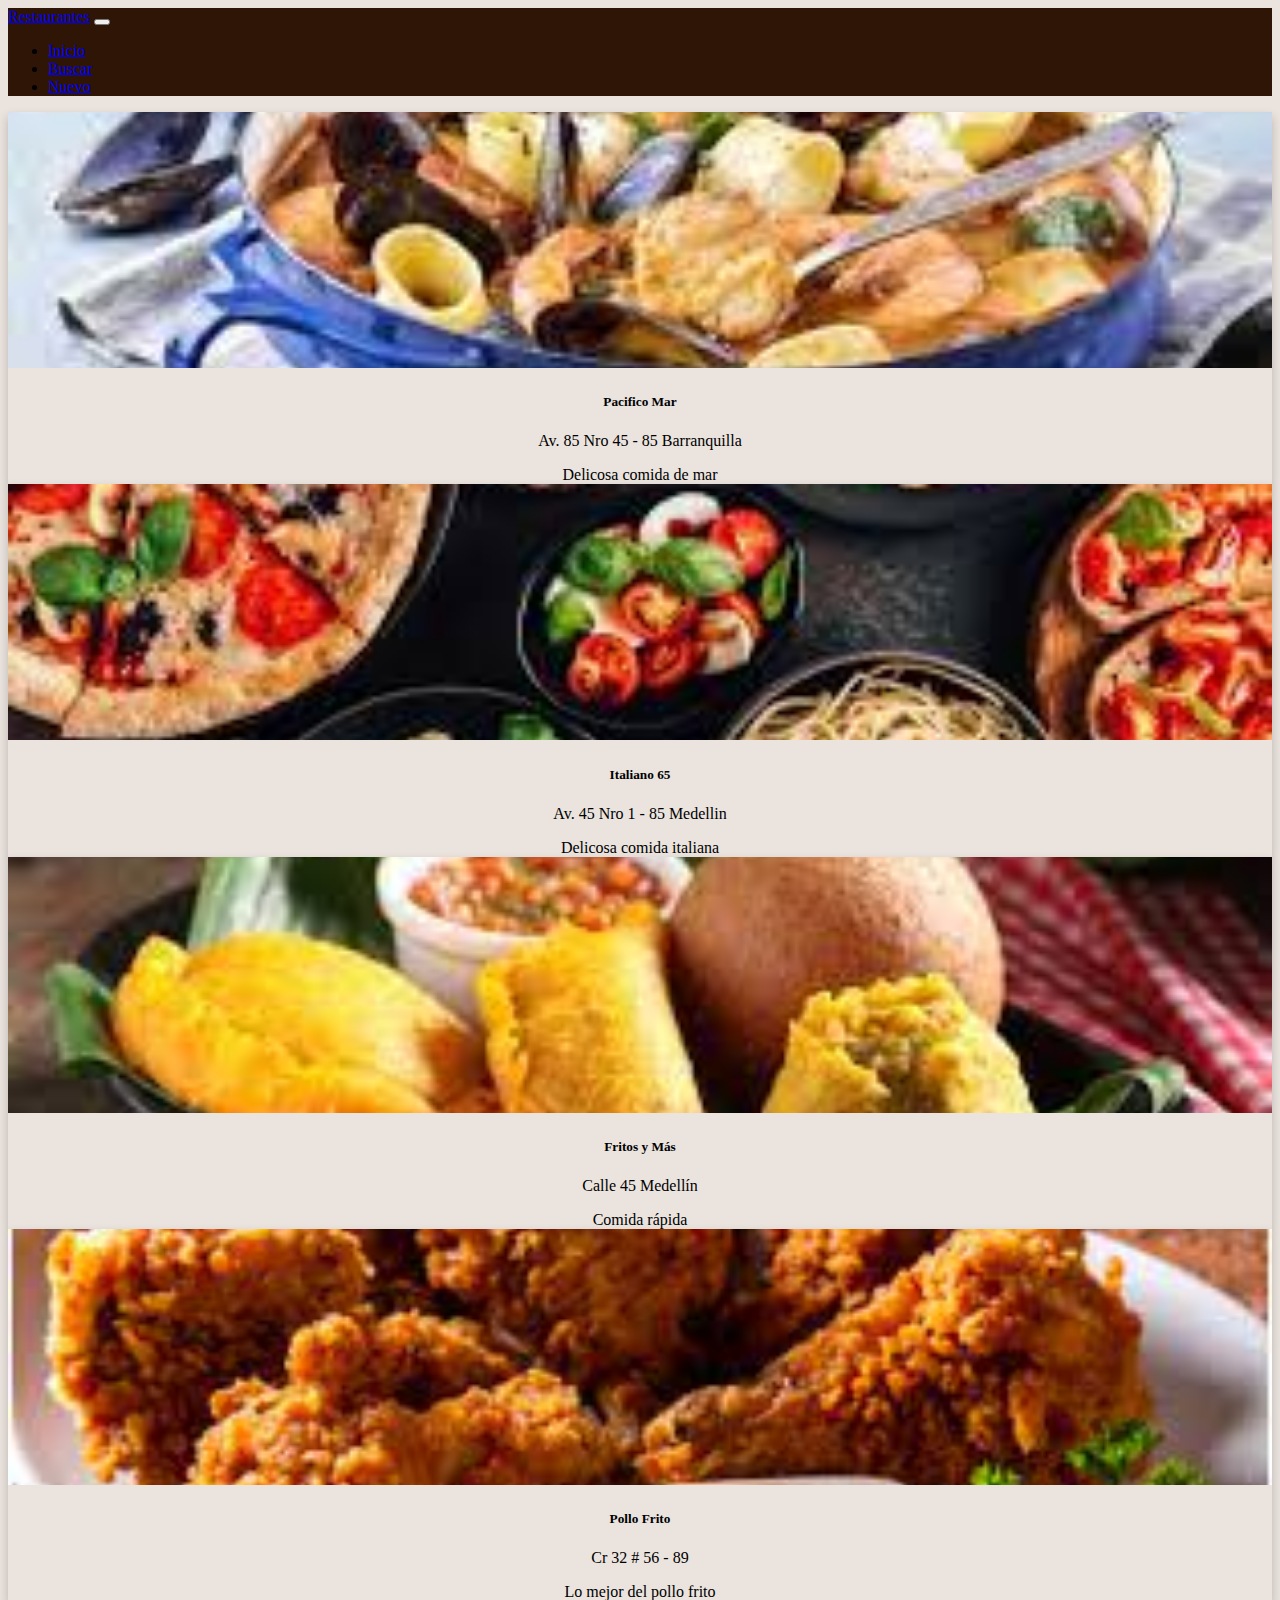
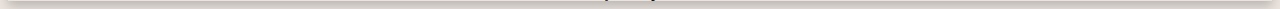
<file: index.html>
<!DOCTYPE html>
<html lang="en">

<head>
  <meta charset="UTF-8">
  <meta http-equiv="X-UA-Compatible" content="IE=edge">
  <meta name="viewport" content="width=device-width, initial-scale=1.0">
  <link rel="icon" href="./favicon.ico" />

  <link href="https://cdn.jsdelivr.net/npm/bootstrap@5.2.2/dist/css/bootstrap.min.css" rel="stylesheet"
    integrity="sha384-Zenh87qX5JnK2Jl0vWa8Ck2rdkQ2Bzep5IDxbcnCeuOxjzrPF/et3URy9Bv1WTRi" crossorigin="anonymous">

  <script src="https://cdn.jsdelivr.net/npm/bootstrap@5.2.2/dist/js/bootstrap.bundle.min.js"
    integrity="sha384-OERcA2EqjJCMA+/3y+gxIOqMEjwtxJY7qPCqsdltbNJuaOe923+mo//f6V8Qbsw3"
    crossorigin="anonymous"></script>

  <link href="./styles.css" rel="stylesheet" />

  <title>Restaurantes</title>
</head>

<body>

  <nav class="navbar navbar-dark bg-dark navbar-expand-lg">
    <div class="container-fluid">
      <a class="navbar-brand" href="./index.html">Restaurantes</a>
      <button class="navbar-toggler" type="button" data-bs-toggle="collapse" data-bs-target="#navbarSupportedContent"
        aria-controls="navbarSupportedContent" aria-expanded="false" aria-label="Toggle navigation">
        <span class="navbar-toggler-icon"></span>
      </button>
      <div class="collapse navbar-collapse" id="navbarSupportedContent">
        <ul class="navbar-nav me-auto mb-2 mb-lg-0">
          <li class="nav-item">
            <a class="nav-link active" aria-current="page" href="./index.html">Inicio</a>
          </li>
          <li class="nav-item">
            <a class="nav-link active" aria-current="page" href="./buscar.html">Buscar</a>
          </li>
          <li class="nav-item">
            <a class="nav-link active" aria-current="page" href="./nuevo.html">Nuevo</a>
          </li>
        </ul>
      </div>
    </div>
  </nav>

  <div class="container-fluid mt-3 mb-3">

    <div class="row row-cols-1 row-cols-md-4 g-4">
      <div class="col">
        <div class="card">
          <img src="./Pacifico_Mar.jpeg" class="card-img-top" alt="...">
          <div class="card-body">
            <h5 class="card-title">Pacifico Mar</h5>
            <p class="card-text">Av. 85 Nro 45 - 85 Barranquilla</p>
            <p class="card-text">Delicosa comida de mar</p>
          </div>
        </div>
      </div>

      <div class="col">
        <div class="card">
          <img src="./Italiano_65.jpeg" class="card-img-top" alt="...">
          <div class="card-body">
            <h5 class="card-title">Italiano 65</h5>
            <p class="card-text">Av. 45 Nro 1 - 85 Medellin</p>
            <p class="card-text">Delicosa comida italiana</p>
          </div>
        </div>
      </div>

      <div class="col">
        <div class="card">
          <img src="./Fritos_y_Mas.jpeg" class="card-img-top" alt="...">
          <div class="card-body">
            <h5 class="card-title">Fritos y Más</h5>
            <p class="card-text">Calle 45 Medellín</p>
            <p class="card-text">Comida rápida</p>
          </div>
        </div>
      </div>

      <div class="col">
        <div class="card">
          <img src="./Pollo_Frito.jpeg" class="card-img-top" alt="...">
          <div class="card-body">
            <h5 class="card-title">Pollo Frito</h5>
            <p class="card-text">Cr 32 # 56 - 89</p>
            <p class="card-text">Lo mejor del pollo frito</p>
          </div>
        </div>
      </div>

    </div>
  </div>

</body>

</html>
</file>
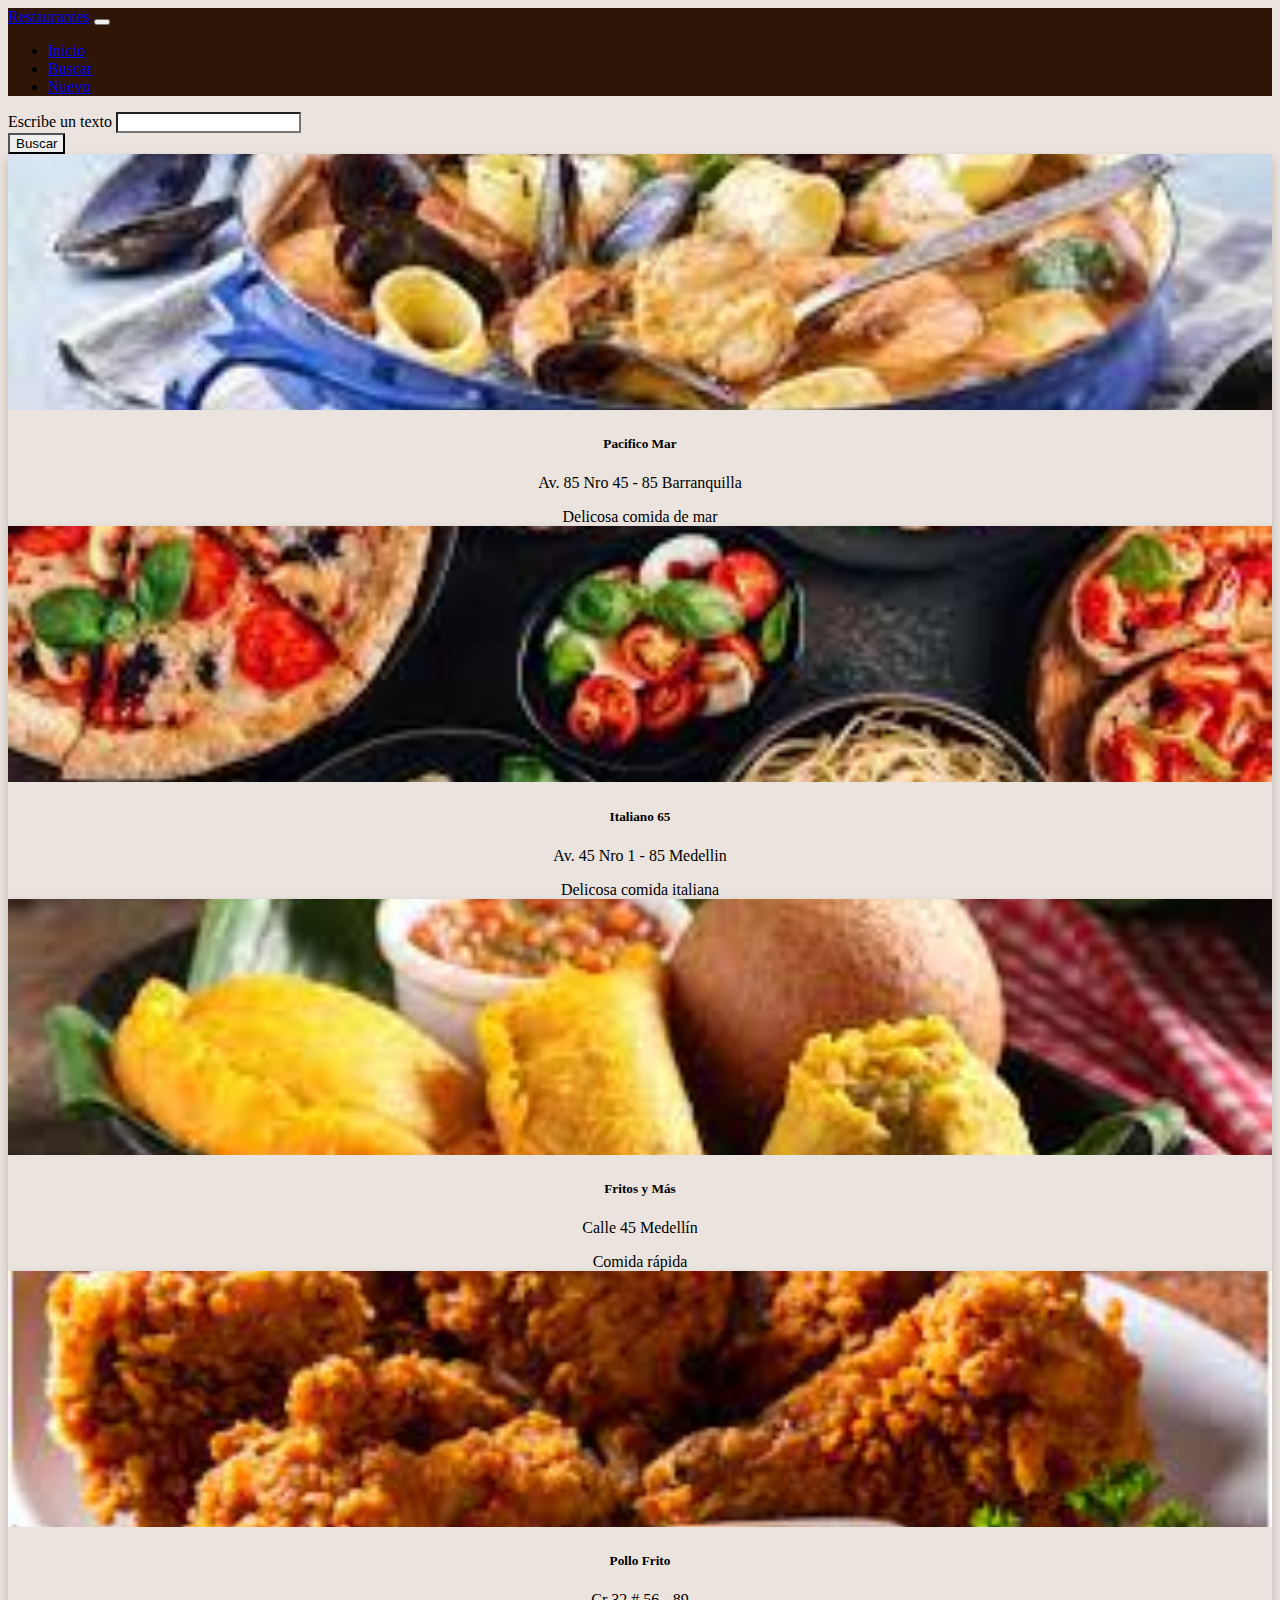
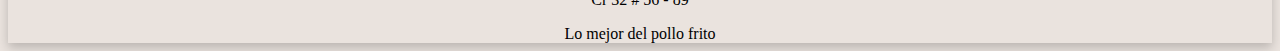
<file: buscar.html>
<!DOCTYPE html>
<html lang="en">

<head>
    <meta charset="UTF-8">
    <meta http-equiv="X-UA-Compatible" content="IE=edge">
    <meta name="viewport" content="width=device-width, initial-scale=1.0">
    <link rel="icon" href="./favicon.ico" />

    <link href="https://cdn.jsdelivr.net/npm/bootstrap@5.2.2/dist/css/bootstrap.min.css" rel="stylesheet"
        integrity="sha384-Zenh87qX5JnK2Jl0vWa8Ck2rdkQ2Bzep5IDxbcnCeuOxjzrPF/et3URy9Bv1WTRi" crossorigin="anonymous">

    <script src="https://cdn.jsdelivr.net/npm/bootstrap@5.2.2/dist/js/bootstrap.bundle.min.js"
        integrity="sha384-OERcA2EqjJCMA+/3y+gxIOqMEjwtxJY7qPCqsdltbNJuaOe923+mo//f6V8Qbsw3"
        crossorigin="anonymous"></script>

    <link href="./styles.css" rel="stylesheet">

    <title>Restaurantes</title>
</head>

<body>

    <nav class="navbar navbar-dark bg-dark navbar-expand-lg">
        <div class="container-fluid">
            <a class="navbar-brand" href="./index.html">Restaurantes</a>
            <button class="navbar-toggler" type="button" data-bs-toggle="collapse"
                data-bs-target="#navbarSupportedContent" aria-controls="navbarSupportedContent" aria-expanded="false"
                aria-label="Toggle navigation">
                <span class="navbar-toggler-icon"></span>
            </button>
            <div class="collapse navbar-collapse" id="navbarSupportedContent">
                <ul class="navbar-nav me-auto mb-2 mb-lg-0">
                    <li class="nav-item">
                        <a class="nav-link active" aria-current="page" href="./index.html">Inicio</a>
                    </li>
                    <li class="nav-item">
                        <a class="nav-link active" aria-current="page" href="./buscar.html">Buscar</a>
                    </li>
                    <li class="nav-item">
                        <a class="nav-link active" aria-current="page" href="./nuevo.html">Nuevo</a>
                    </li>
                </ul>
            </div>
        </div>
    </nav>

    <div class="container-fluid mt-3">

        <form>
            <div class="mb-3">
                <label class="form-label fw-bolder">Escribe un texto</label>
                <input type="text" class="form-control">
            </div>
            <button type="submit" class="btn btn-dark">Buscar</button>
        </form>
    </div>

    <div class="container-fluid mt-3 mb-3">

        <div class="row row-cols-1 row-cols-md-4 g-4">
            <div class="col">
                <div class="card">
                    <img src="./Pacifico_Mar.jpeg" class="card-img-top" alt="...">
                    <div class="card-body">
                        <h5 class="card-title">Pacifico Mar</h5>
                        <p class="card-text">Av. 85 Nro 45 - 85 Barranquilla</p>
                        <p class="card-text">Delicosa comida de mar</p>
                    </div>
                </div>
            </div>

            <div class="col">
                <div class="card">
                    <img src="./Italiano_65.jpeg" class="card-img-top" alt="...">
                    <div class="card-body">
                        <h5 class="card-title">Italiano 65</h5>
                        <p class="card-text">Av. 45 Nro 1 - 85 Medellin</p>
                        <p class="card-text">Delicosa comida italiana</p>
                    </div>
                </div>
            </div>

            <div class="col">
                <div class="card">
                    <img src="./Fritos_y_Mas.jpeg" class="card-img-top" alt="...">
                    <div class="card-body">
                        <h5 class="card-title">Fritos y Más</h5>
                        <p class="card-text">Calle 45 Medellín</p>
                        <p class="card-text">Comida rápida</p>
                    </div>
                </div>
            </div>

            <div class="col">
                <div class="card">
                    <img src="./Pollo_Frito.jpeg" class="card-img-top" alt="...">
                    <div class="card-body">
                        <h5 class="card-title">Pollo Frito</h5>
                        <p class="card-text">Cr 32 # 56 - 89</p>
                        <p class="card-text">Lo mejor del pollo frito</p>
                    </div>
                </div>
            </div>

        </div>
    </div>

</body>

</html>
</file>
<file: styles.css>
body {
  background: #eae3de;
  font-size: 1rem;
}

.card-img-top {
  width: 100%;
  height: 20vw;
  object-fit: cover;
}

.mb-right {
  margin-right: 3px; /* espacio a la derecha*/
}

.bg-dark {
  background-color: hsl(23, 80%, 10%) !important;
}

.btn {
  border-radius: 0%;
}

.form-control {
  border-radius: 0%;
}

.card {
  box-shadow: 0 5px 10px 0 rgba(0, 0, 0, 0.2);
  transition: 0.3s;
  width: 100%;
  height: 100%;
}

.card:hover {
  box-shadow: 0 10px 20px 0 rgba(0, 0, 0, 0.2);
}

.card h5 {
  font-style: inherit;
  text-align: center;
}

.card p {
  text-align: center;
  margin-bottom: 0%;
}
</file>
